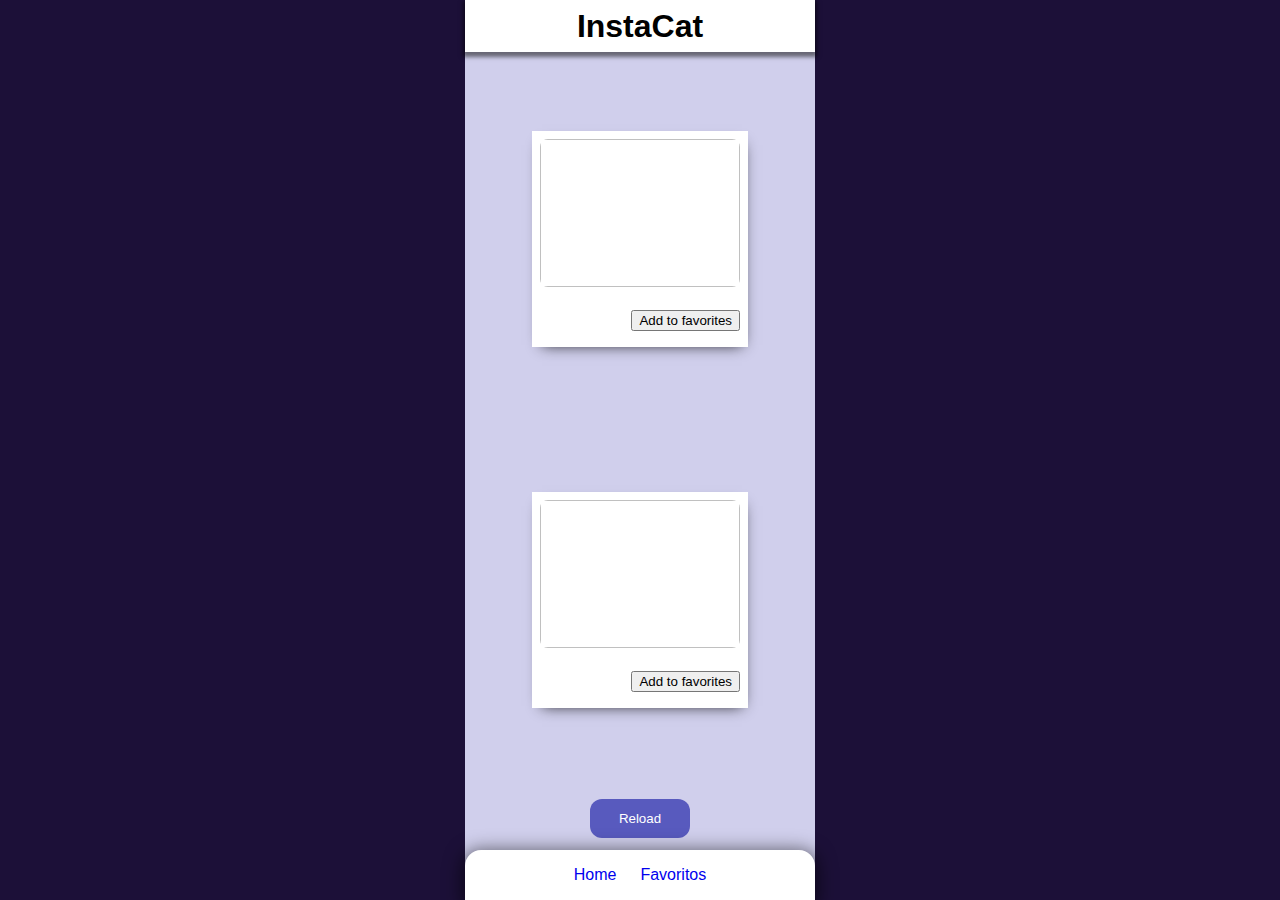
<file: index.html>
<!DOCTYPE html>
<html lang="en">

<head>
  <meta charset="UTF-8">
  <meta http-equiv="X-UA-Compatible" content="IE=edge">
  <meta name="viewport" content="width=device-width, initial-scale=1.0">
  <link rel="stylesheet" href="./src/styles/index.css">
  <title>Instacat</title>
</head>

<body>
  <div class="app" id="app">
    <header class="header" id="header">
      <h1 class="title">InstaCat</h1>
    </header>
    <section class="dashboard" id="dashboard">
    </section>
    <button onclick="getRandomImages()" class="refresh-btn" id="refresh-btn">Reload</button>
    <nav class="navbar">
      <ul class="nav">
        <li class="nav-item">
          <a href="./" class="nav-link">
            Home
          </a>
        </li>
        <li class="nav-item">
          <a href="./src/templates/favorites.html" class="nav-link">
            Favoritos
          </a>
        </li>
      </ul>
    </nav>
  </div>
  <script src="./src/scripts/index.js">
  </script>
</body>

</html>
</file>
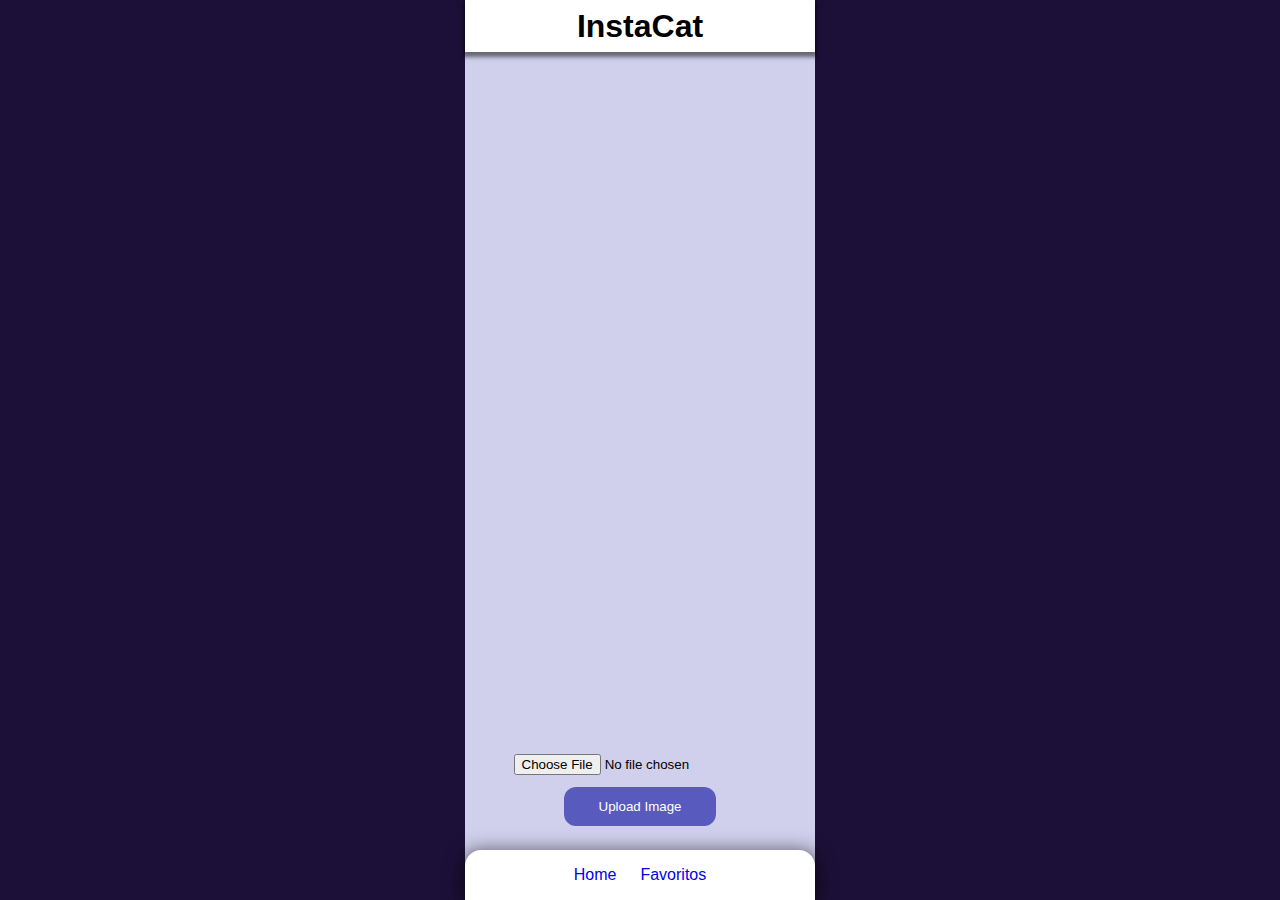
<file: src/templates/favorites.html>
<!DOCTYPE html>
<html lang="en">

<head>
  <meta charset="UTF-8">
  <meta http-equiv="X-UA-Compatible" content="IE=edge">
  <meta name="viewport" content="width=device-width, initial-scale=1.0">
  <link rel="stylesheet" href="../styles/favorites.css">
  <title>Instacat</title>
</head>

<body>
  <div class="app" id="app">
    <header class="header" id="header">
      <h1 class="title">InstaCat</h1>
    </header>
    <section class="favorites" id="favorites">
    </section>

    <section id="uploadingMichi">
      <form id="uploadingForm">
        <input type="file" name="file" id="file" />
        <button type="button" class="upload-btn" onclick="uploadMichiPhoto()" id="upload-btn">Upload Image</button>
      </form>
    </section>
    
    <nav class="navbar">
      <ul class="nav">
        <li class="nav-item">
          <a href="../../index.html" class="nav-link">
            Home
          </a>
        </li>
        <li class="nav-item">
          <a href="./favorites.html" class="nav-link">
            Favoritos
          </a>
        </li>
      </ul>
    </nav>
  </div>
  <script src="../scripts/favorites.js">
  </script>
</body>

</html>
</file>
<file: src/styles/index.css>
body {
  margin: 0;
  box-sizing: border-box;
  background-color: rgb(28, 16, 56);
  font-family: 'Lucida Sans', 'Lucida Sans Regular', 'Lucida Grande', 'Lucida Sans Unicode', Geneva, Verdana, sans-serif;
}

.app {
  display: flex;
  flex-direction: column;
  width: 350px;
  height: 100vh;
  margin: auto;
  background-color: rgb(208, 207, 236);
}

.header {
  display: flex;
  justify-content: center;
  align-items: center;
  width: 100%;
  min-height: 52px;
  box-shadow: 0px 3px 4px 2px rgba(0, 0, 0, 0.51);
  background-color: #fff;
}

.header .title {
  margin: 0;
}

.dashboard {
  display: grid;
  place-items: center;
  height: 100vh;
  padding: 12px;
  overflow: auto;
  gap: 12px;
}

.card {
  display: flex;
  flex-direction: column;
  width: 200px;
  height: 200px;
  padding: 8px;
  background-color: rgb(255, 255, 255);
  box-shadow: 2px 6px 14px -8px rgba(0, 0, 0, 0.88);
  position: relative;
}

.card img {
  width: 100%;
  height: 148px;
  border-radius: 8px;
}

.card .btn {
  position: absolute;
  right: 8px;
  bottom: 16px;
  cursor: pointer;
}

.navbar {
  display: flex;
  justify-content: center;
  width: 100%;
  border-top-left-radius: 16px;
  border-top-right-radius: 16px;
  box-shadow: 0px 3px 17px 4px rgba(0, 0, 0, 0.51);
  background-color: #fff;
}

.navbar .nav {
  display: flex;
  padding: 4px;
  margin: 0;
}

.nav .nav-item {
  padding: 12px;
  list-style: none;
}

.nav-item .nav-link {
  text-decoration: none;
}

.refresh-btn {
  margin: 12px;
  align-self: center;
  width: 100px;
  padding: 12px;
  cursor: pointer;
  border: none;
  color: #fff;
  background-color: rgb(88, 90, 190);
  border-radius: 12px;
}

.refresh-btn:hover {
  background-color: rgb(44, 45, 124);
}
</file>
<file: src/styles/favorites.css>
body {
  margin: 0;
  box-sizing: border-box;
  background-color: rgb(28, 16, 56);
  font-family: 'Lucida Sans', 'Lucida Sans Regular', 'Lucida Grande', 'Lucida Sans Unicode', Geneva, Verdana, sans-serif;
}

.app {
  display: flex;
  flex-direction: column;
  width: 350px;
  height: 100vh;
  margin: auto;
  background-color: rgb(208, 207, 236);
}

.header {
  display: flex;
  justify-content: center;
  align-items: center;
  width: 100%;
  min-height: 52px;
  box-shadow: 0px 3px 4px 2px rgba(0, 0, 0, 0.51);
  background-color: #fff;
}

.header .title {
  margin: 0;
}

.favorites {
  display: grid;
  place-items: center;
  height: 100vh;
  padding: 12px;
  overflow: auto;
  gap: 12px;
}

.card {
  display: flex;
  flex-direction: column;
  width: 200px;
  height: 200px;
  padding: 8px;
  background-color: rgb(255, 255, 255);
  box-shadow: 2px 6px 14px -8px rgba(0, 0, 0, 0.88);
  position: relative;
}

.card img {
  width: 100%;
  height: 148px;
  border-radius: 8px;
}

.card .btn {
  position: absolute;
  right: 8px;
  bottom: 16px;
  cursor: pointer;
}

.uploadingMichi,
#uploadingForm {
  display: flex;
  align-items: center;
  flex-direction: column;
  padding: 12px;
}

.upload-btn {
  width: 152px;
  padding: 12px;
  margin: 12px;
  color: #fff;
  background-color: rgb(88, 90, 190);
  border-radius: 12px;
  align-self: center;
  cursor: pointer;
  border: none;
}

.navbar {
  display: flex;
  justify-content: center;
  width: 100%;
  border-top-left-radius: 16px;
  border-top-right-radius: 16px;
  box-shadow: 0px 3px 17px 4px rgba(0, 0, 0, 0.51);
  background-color: #fff;
}

.navbar .nav {
  display: flex;
  padding: 4px;
  margin: 0;
}

.nav .nav-item {
  padding: 12px;
  list-style: none;
}

.nav-item .nav-link {
  text-decoration: none;
}
</file>
